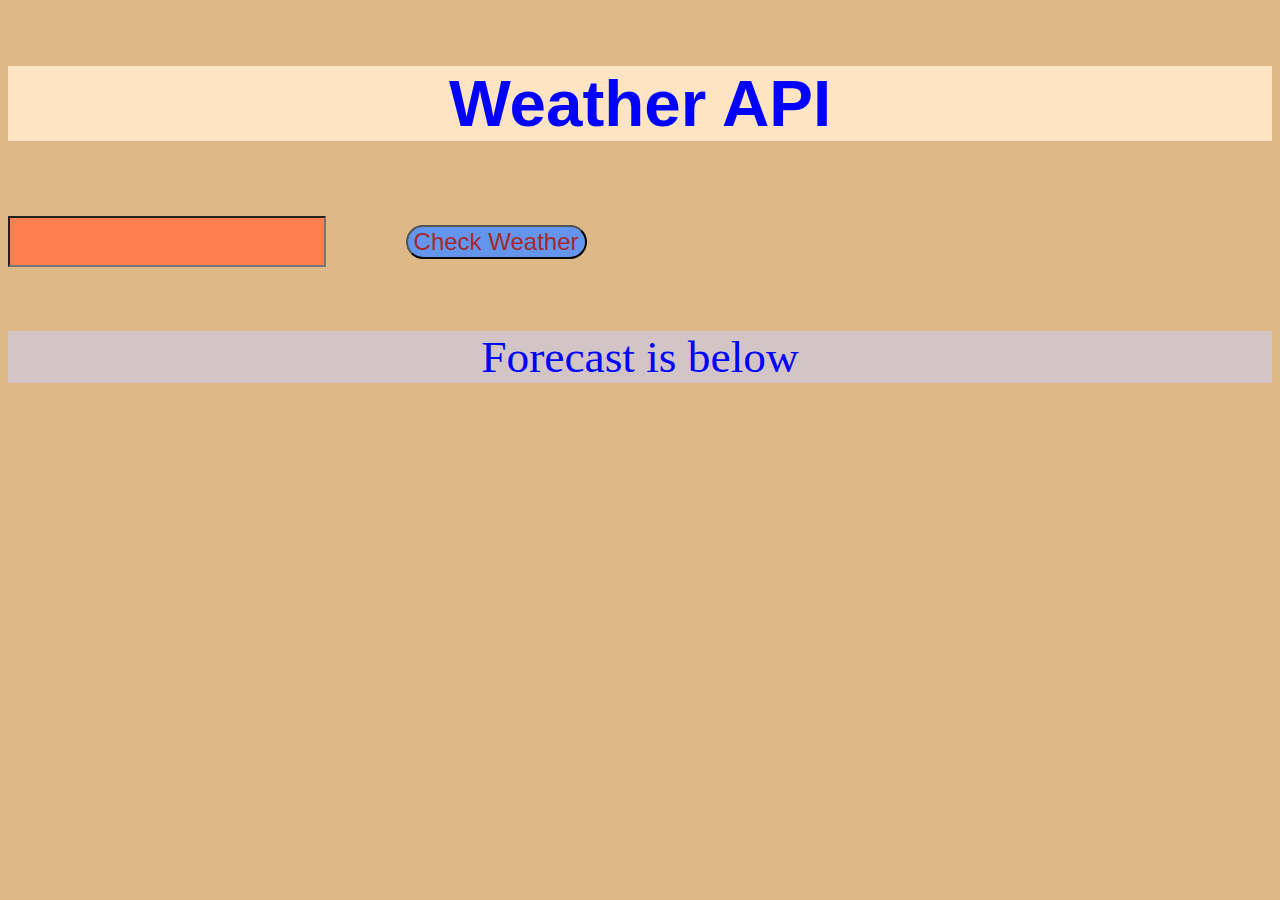
<file: html/html1.html>
<!DOCTYPE html>
<html lang="en">
<head>
    <meta charset="UTF-8">
    <meta http-equiv="X-UA-Compatible" content="IE=edge">
    <meta name="viewport" content="width=device-width, initial-scale=1.0">
    <title>Document</title>
</head>
<link rel="stylesheet" href="css.css">
<body>
<div id="block">
    <!-- using the di tag-->
    <center><b><h3>Weather API </h3></b></center>
    
</div>
<div id="input" >
    <input type="text" name="" id="in">
    <Button id="btn">Check Weather</Button>
</div>
<div id="down">
    <p>Forecast is below
    </p>
</div>
</body>
</html>
</file>
<file: html/css.css>
body{
    background-color: burlywood;
    margin-top: auto;
    margin-bottom: auto;
}
#block{
 font-size: 7ch;
 font-family: 'Franklin Gothic Medium', 'Arial Narrow', Arial, sans-serif;
 margin-top: 0cm;
 font-weight: 600;
 background-color: bisque;
 color: blue;
 margin-bottom: 2cm;
}
#input{
    margin-bottom: 8ch;
}

#in{
    width: auto;
    height: 1.2cm;
    font-size: x-large;
    background-color:coral;
    margin-right: 2cm;
    
}
#btn{

    width: auto;
    height:1.cm ;
    font-size: x-large;
    text-align: center;
    background-color:cornflowerblue;
    border-radius: 1cm;
    color:brown;
    cursor: pointer;
    
}

#down{
    color: blue;
   font-size: 1.2cm;
    font-family: 'Times New Roman', Times, serif;
    text-align: center;
    background-color: rgb(211, 197, 197);
    width: max-fit
;
}
</file>
